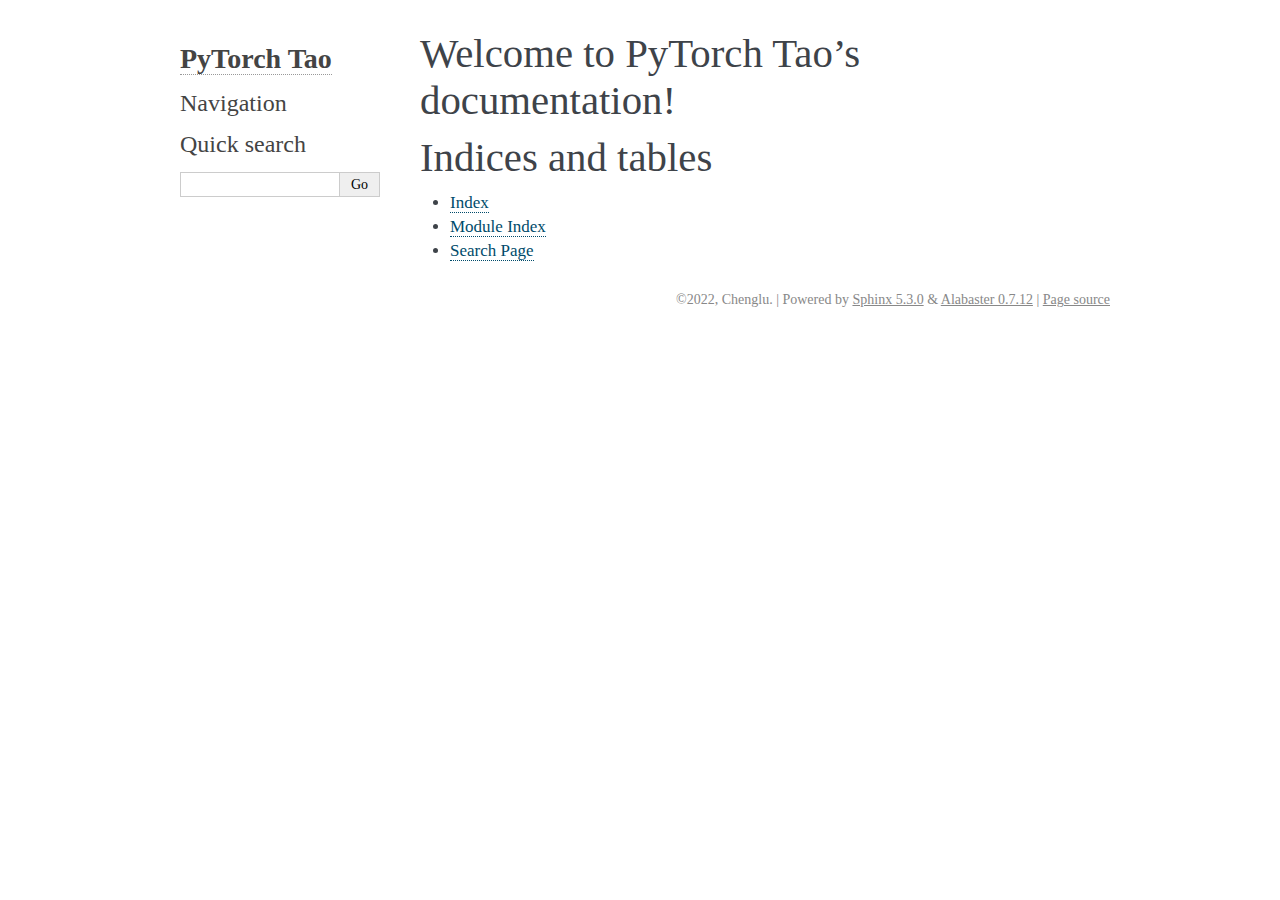
<file: docs/_build/html/index.html>
<!DOCTYPE html>

<html lang="en">
  <head>
    <meta charset="utf-8" />
    <meta name="viewport" content="width=device-width, initial-scale=1.0" /><meta name="generator" content="Docutils 0.19: https://docutils.sourceforge.io/" />

    <title>Welcome to PyTorch Tao’s documentation! &#8212; PyTorch Tao 0.1.9 documentation</title>
    <link rel="stylesheet" type="text/css" href="_static/pygments.css" />
    <link rel="stylesheet" type="text/css" href="_static/alabaster.css" />
    <script data-url_root="./" id="documentation_options" src="_static/documentation_options.js"></script>
    <script src="_static/jquery.js"></script>
    <script src="_static/underscore.js"></script>
    <script src="_static/_sphinx_javascript_frameworks_compat.js"></script>
    <script src="_static/doctools.js"></script>
    <script src="_static/sphinx_highlight.js"></script>
    <link rel="index" title="Index" href="genindex.html" />
    <link rel="search" title="Search" href="search.html" />
   
  <link rel="stylesheet" href="_static/custom.css" type="text/css" />
  
  
  <meta name="viewport" content="width=device-width, initial-scale=0.9, maximum-scale=0.9" />

  </head><body>
  

    <div class="document">
      <div class="documentwrapper">
        <div class="bodywrapper">
          

          <div class="body" role="main">
            
  <section id="welcome-to-pytorch-tao-s-documentation">
<h1>Welcome to PyTorch Tao’s documentation!<a class="headerlink" href="#welcome-to-pytorch-tao-s-documentation" title="Permalink to this heading">¶</a></h1>
<div class="toctree-wrapper compound">
</div>
</section>
<section id="indices-and-tables">
<h1>Indices and tables<a class="headerlink" href="#indices-and-tables" title="Permalink to this heading">¶</a></h1>
<ul class="simple">
<li><p><a class="reference internal" href="genindex.html"><span class="std std-ref">Index</span></a></p></li>
<li><p><a class="reference internal" href="py-modindex.html"><span class="std std-ref">Module Index</span></a></p></li>
<li><p><a class="reference internal" href="search.html"><span class="std std-ref">Search Page</span></a></p></li>
</ul>
</section>


          </div>
          
        </div>
      </div>
      <div class="sphinxsidebar" role="navigation" aria-label="main navigation">
        <div class="sphinxsidebarwrapper">
<h1 class="logo"><a href="#">PyTorch Tao</a></h1>








<h3>Navigation</h3>

<div class="relations">
<h3>Related Topics</h3>
<ul>
  <li><a href="#">Documentation overview</a><ul>
  </ul></li>
</ul>
</div>
<div id="searchbox" style="display: none" role="search">
  <h3 id="searchlabel">Quick search</h3>
    <div class="searchformwrapper">
    <form class="search" action="search.html" method="get">
      <input type="text" name="q" aria-labelledby="searchlabel" autocomplete="off" autocorrect="off" autocapitalize="off" spellcheck="false"/>
      <input type="submit" value="Go" />
    </form>
    </div>
</div>
<script>document.getElementById('searchbox').style.display = "block"</script>








        </div>
      </div>
      <div class="clearer"></div>
    </div>
    <div class="footer">
      &copy;2022, Chenglu.
      
      |
      Powered by <a href="http://sphinx-doc.org/">Sphinx 5.3.0</a>
      &amp; <a href="https://github.com/bitprophet/alabaster">Alabaster 0.7.12</a>
      
      |
      <a href="_sources/index.rst.txt"
          rel="nofollow">Page source</a>
    </div>

    

    
  </body>
</html>
</file>
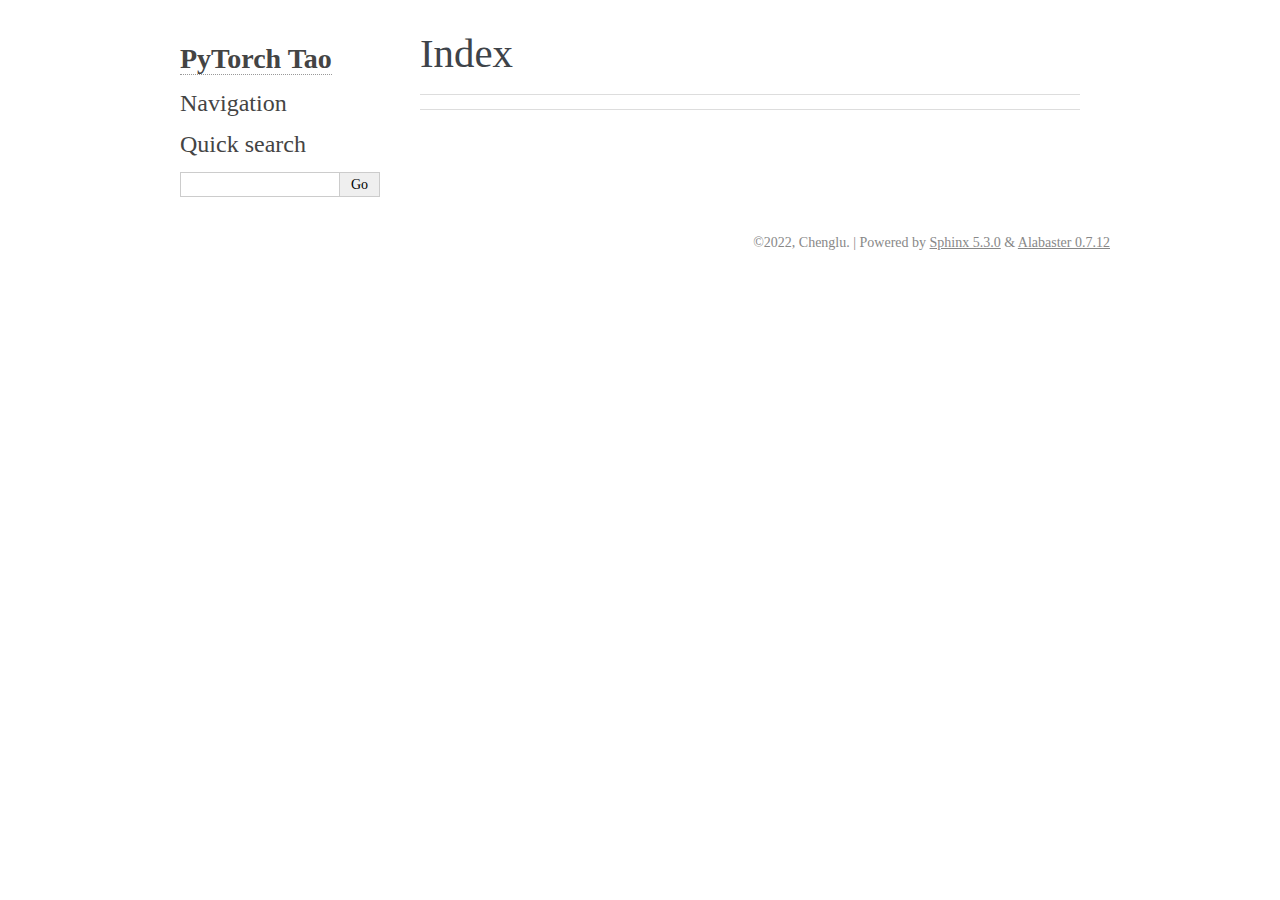
<file: docs/_build/html/genindex.html>
<!DOCTYPE html>

<html lang="en">
  <head>
    <meta charset="utf-8" />
    <meta name="viewport" content="width=device-width, initial-scale=1.0" />
    <title>Index &#8212; PyTorch Tao 0.1.9 documentation</title>
    <link rel="stylesheet" type="text/css" href="_static/pygments.css" />
    <link rel="stylesheet" type="text/css" href="_static/alabaster.css" />
    <script data-url_root="./" id="documentation_options" src="_static/documentation_options.js"></script>
    <script src="_static/jquery.js"></script>
    <script src="_static/underscore.js"></script>
    <script src="_static/_sphinx_javascript_frameworks_compat.js"></script>
    <script src="_static/doctools.js"></script>
    <script src="_static/sphinx_highlight.js"></script>
    <link rel="index" title="Index" href="#" />
    <link rel="search" title="Search" href="search.html" />
   
  <link rel="stylesheet" href="_static/custom.css" type="text/css" />
  
  
  <meta name="viewport" content="width=device-width, initial-scale=0.9, maximum-scale=0.9" />

  </head><body>
  

    <div class="document">
      <div class="documentwrapper">
        <div class="bodywrapper">
          

          <div class="body" role="main">
            

<h1 id="index">Index</h1>

<div class="genindex-jumpbox">
 
</div>


          </div>
          
        </div>
      </div>
      <div class="sphinxsidebar" role="navigation" aria-label="main navigation">
        <div class="sphinxsidebarwrapper">
<h1 class="logo"><a href="index.html">PyTorch Tao</a></h1>








<h3>Navigation</h3>

<div class="relations">
<h3>Related Topics</h3>
<ul>
  <li><a href="index.html">Documentation overview</a><ul>
  </ul></li>
</ul>
</div>
<div id="searchbox" style="display: none" role="search">
  <h3 id="searchlabel">Quick search</h3>
    <div class="searchformwrapper">
    <form class="search" action="search.html" method="get">
      <input type="text" name="q" aria-labelledby="searchlabel" autocomplete="off" autocorrect="off" autocapitalize="off" spellcheck="false"/>
      <input type="submit" value="Go" />
    </form>
    </div>
</div>
<script>document.getElementById('searchbox').style.display = "block"</script>








        </div>
      </div>
      <div class="clearer"></div>
    </div>
    <div class="footer">
      &copy;2022, Chenglu.
      
      |
      Powered by <a href="http://sphinx-doc.org/">Sphinx 5.3.0</a>
      &amp; <a href="https://github.com/bitprophet/alabaster">Alabaster 0.7.12</a>
      
    </div>

    

    
  </body>
</html>
</file>
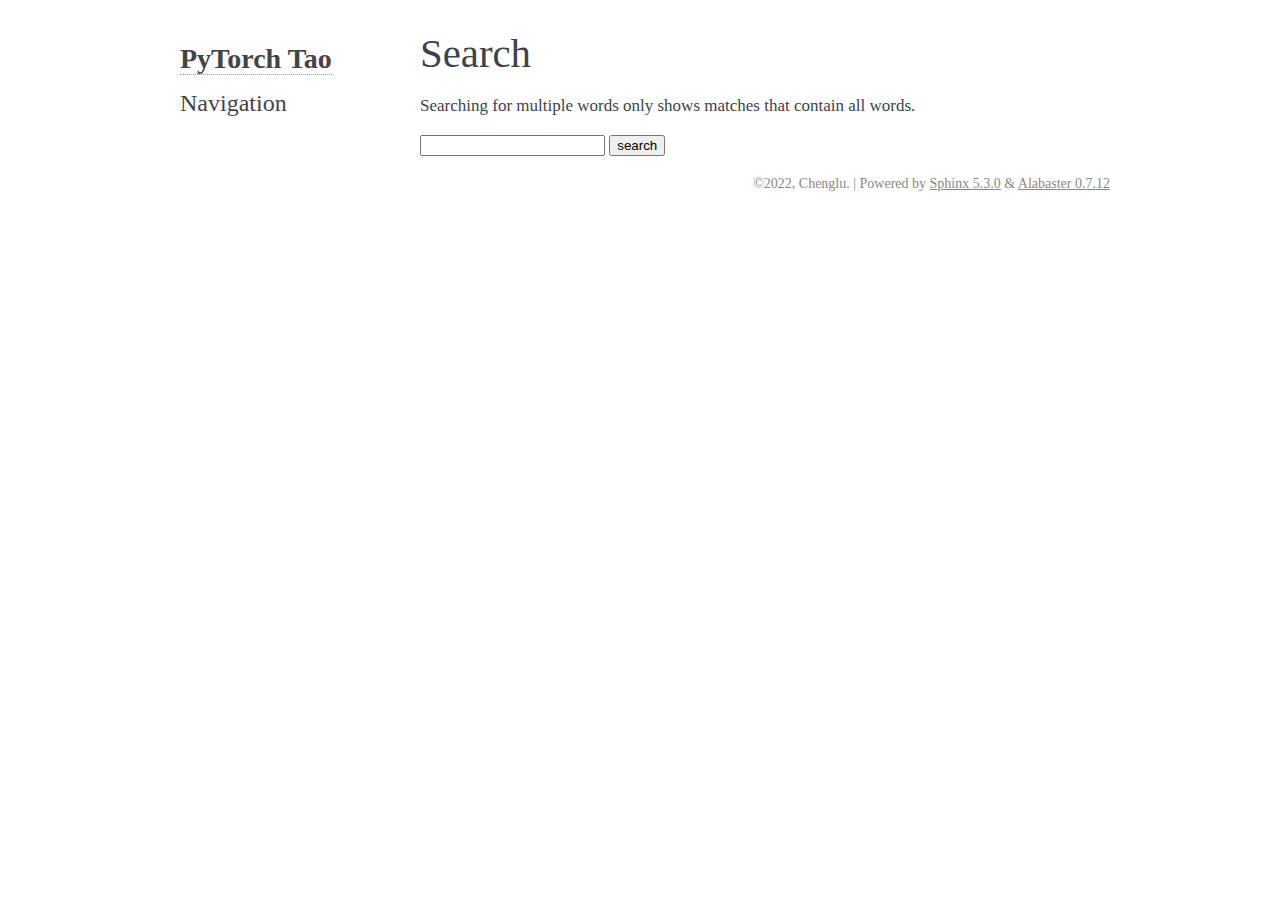
<file: docs/_build/html/search.html>
<!DOCTYPE html>

<html lang="en">
  <head>
    <meta charset="utf-8" />
    <meta name="viewport" content="width=device-width, initial-scale=1.0" />
    <title>Search &#8212; PyTorch Tao 0.1.9 documentation</title>
    <link rel="stylesheet" type="text/css" href="_static/pygments.css" />
    <link rel="stylesheet" type="text/css" href="_static/alabaster.css" />
    
    <script data-url_root="./" id="documentation_options" src="_static/documentation_options.js"></script>
    <script src="_static/jquery.js"></script>
    <script src="_static/underscore.js"></script>
    <script src="_static/_sphinx_javascript_frameworks_compat.js"></script>
    <script src="_static/doctools.js"></script>
    <script src="_static/sphinx_highlight.js"></script>
    <script src="_static/searchtools.js"></script>
    <script src="_static/language_data.js"></script>
    <link rel="index" title="Index" href="genindex.html" />
    <link rel="search" title="Search" href="#" />
  <script src="searchindex.js" defer></script>
  
   
  <link rel="stylesheet" href="_static/custom.css" type="text/css" />
  
  
  <meta name="viewport" content="width=device-width, initial-scale=0.9, maximum-scale=0.9" />


  </head><body>
  

    <div class="document">
      <div class="documentwrapper">
        <div class="bodywrapper">
          

          <div class="body" role="main">
            
  <h1 id="search-documentation">Search</h1>
  
  <noscript>
  <div class="admonition warning">
  <p>
    Please activate JavaScript to enable the search
    functionality.
  </p>
  </div>
  </noscript>
  
  
  <p>
    Searching for multiple words only shows matches that contain
    all words.
  </p>
  
  
  <form action="" method="get">
    <input type="text" name="q" aria-labelledby="search-documentation" value="" autocomplete="off" autocorrect="off" autocapitalize="off" spellcheck="false"/>
    <input type="submit" value="search" />
    <span id="search-progress" style="padding-left: 10px"></span>
  </form>
  
  
  
  <div id="search-results">
  
  </div>
  

          </div>
          
        </div>
      </div>
      <div class="sphinxsidebar" role="navigation" aria-label="main navigation">
        <div class="sphinxsidebarwrapper">
<h1 class="logo"><a href="index.html">PyTorch Tao</a></h1>








<h3>Navigation</h3>

<div class="relations">
<h3>Related Topics</h3>
<ul>
  <li><a href="index.html">Documentation overview</a><ul>
  </ul></li>
</ul>
</div>








        </div>
      </div>
      <div class="clearer"></div>
    </div>
    <div class="footer">
      &copy;2022, Chenglu.
      
      |
      Powered by <a href="http://sphinx-doc.org/">Sphinx 5.3.0</a>
      &amp; <a href="https://github.com/bitprophet/alabaster">Alabaster 0.7.12</a>
      
    </div>

    

    
  </body>
</html>
</file>
<file: docs/_build/html/_static/pygments.css>
pre { line-height: 125%; }
td.linenos .normal { color: inherit; background-color: transparent; padding-left: 5px; padding-right: 5px; }
span.linenos { color: inherit; background-color: transparent; padding-left: 5px; padding-right: 5px; }
td.linenos .special { color: #000000; background-color: #ffffc0; padding-left: 5px; padding-right: 5px; }
span.linenos.special { color: #000000; background-color: #ffffc0; padding-left: 5px; padding-right: 5px; }
.highlight .hll { background-color: #ffffcc }
.highlight { background: #f8f8f8; }
.highlight .c { color: #8f5902; font-style: italic } /* Comment */
.highlight .err { color: #a40000; border: 1px solid #ef2929 } /* Error */
.highlight .g { color: #000000 } /* Generic */
.highlight .k { color: #004461; font-weight: bold } /* Keyword */
.highlight .l { color: #000000 } /* Literal */
.highlight .n { color: #000000 } /* Name */
.highlight .o { color: #582800 } /* Operator */
.highlight .x { color: #000000 } /* Other */
.highlight .p { color: #000000; font-weight: bold } /* Punctuation */
.highlight .ch { color: #8f5902; font-style: italic } /* Comment.Hashbang */
.highlight .cm { color: #8f5902; font-style: italic } /* Comment.Multiline */
.highlight .cp { color: #8f5902 } /* Comment.Preproc */
.highlight .cpf { color: #8f5902; font-style: italic } /* Comment.PreprocFile */
.highlight .c1 { color: #8f5902; font-style: italic } /* Comment.Single */
.highlight .cs { color: #8f5902; font-style: italic } /* Comment.Special */
.highlight .gd { color: #a40000 } /* Generic.Deleted */
.highlight .ge { color: #000000; font-style: italic } /* Generic.Emph */
.highlight .gr { color: #ef2929 } /* Generic.Error */
.highlight .gh { color: #000080; font-weight: bold } /* Generic.Heading */
.highlight .gi { color: #00A000 } /* Generic.Inserted */
.highlight .go { color: #888888 } /* Generic.Output */
.highlight .gp { color: #745334 } /* Generic.Prompt */
.highlight .gs { color: #000000; font-weight: bold } /* Generic.Strong */
.highlight .gu { color: #800080; font-weight: bold } /* Generic.Subheading */
.highlight .gt { color: #a40000; font-weight: bold } /* Generic.Traceback */
.highlight .kc { color: #004461; font-weight: bold } /* Keyword.Constant */
.highlight .kd { color: #004461; font-weight: bold } /* Keyword.Declaration */
.highlight .kn { color: #004461; font-weight: bold } /* Keyword.Namespace */
.highlight .kp { color: #004461; font-weight: bold } /* Keyword.Pseudo */
.highlight .kr { color: #004461; font-weight: bold } /* Keyword.Reserved */
.highlight .kt { color: #004461; font-weight: bold } /* Keyword.Type */
.highlight .ld { color: #000000 } /* Literal.Date */
.highlight .m { color: #990000 } /* Literal.Number */
.highlight .s { color: #4e9a06 } /* Literal.String */
.highlight .na { color: #c4a000 } /* Name.Attribute */
.highlight .nb { color: #004461 } /* Name.Builtin */
.highlight .nc { color: #000000 } /* Name.Class */
.highlight .no { color: #000000 } /* Name.Constant */
.highlight .nd { color: #888888 } /* Name.Decorator */
.highlight .ni { color: #ce5c00 } /* Name.Entity */
.highlight .ne { color: #cc0000; font-weight: bold } /* Name.Exception */
.highlight .nf { color: #000000 } /* Name.Function */
.highlight .nl { color: #f57900 } /* Name.Label */
.highlight .nn { color: #000000 } /* Name.Namespace */
.highlight .nx { color: #000000 } /* Name.Other */
.highlight .py { color: #000000 } /* Name.Property */
.highlight .nt { color: #004461; font-weight: bold } /* Name.Tag */
.highlight .nv { color: #000000 } /* Name.Variable */
.highlight .ow { color: #004461; font-weight: bold } /* Operator.Word */
.highlight .pm { color: #000000; font-weight: bold } /* Punctuation.Marker */
.highlight .w { color: #f8f8f8; text-decoration: underline } /* Text.Whitespace */
.highlight .mb { color: #990000 } /* Literal.Number.Bin */
.highlight .mf { color: #990000 } /* Literal.Number.Float */
.highlight .mh { color: #990000 } /* Literal.Number.Hex */
.highlight .mi { color: #990000 } /* Literal.Number.Integer */
.highlight .mo { color: #990000 } /* Literal.Number.Oct */
.highlight .sa { color: #4e9a06 } /* Literal.String.Affix */
.highlight .sb { color: #4e9a06 } /* Literal.String.Backtick */
.highlight .sc { color: #4e9a06 } /* Literal.String.Char */
.highlight .dl { color: #4e9a06 } /* Literal.String.Delimiter */
.highlight .sd { color: #8f5902; font-style: italic } /* Literal.String.Doc */
.highlight .s2 { color: #4e9a06 } /* Literal.String.Double */
.highlight .se { color: #4e9a06 } /* Literal.String.Escape */
.highlight .sh { color: #4e9a06 } /* Literal.String.Heredoc */
.highlight .si { color: #4e9a06 } /* Literal.String.Interpol */
.highlight .sx { color: #4e9a06 } /* Literal.String.Other */
.highlight .sr { color: #4e9a06 } /* Literal.String.Regex */
.highlight .s1 { color: #4e9a06 } /* Literal.String.Single */
.highlight .ss { color: #4e9a06 } /* Literal.String.Symbol */
.highlight .bp { color: #3465a4 } /* Name.Builtin.Pseudo */
.highlight .fm { color: #000000 } /* Name.Function.Magic */
.highlight .vc { color: #000000 } /* Name.Variable.Class */
.highlight .vg { color: #000000 } /* Name.Variable.Global */
.highlight .vi { color: #000000 } /* Name.Variable.Instance */
.highlight .vm { color: #000000 } /* Name.Variable.Magic */
.highlight .il { color: #990000 } /* Literal.Number.Integer.Long */
</file>
<file: docs/_build/html/_static/alabaster.css>
@import url("basic.css");

/* -- page layout ----------------------------------------------------------- */

body {
    font-family: Georgia, serif;
    font-size: 17px;
    background-color: #fff;
    color: #000;
    margin: 0;
    padding: 0;
}


div.document {
    width: 940px;
    margin: 30px auto 0 auto;
}

div.documentwrapper {
    float: left;
    width: 100%;
}

div.bodywrapper {
    margin: 0 0 0 220px;
}

div.sphinxsidebar {
    width: 220px;
    font-size: 14px;
    line-height: 1.5;
}

hr {
    border: 1px solid #B1B4B6;
}

div.body {
    background-color: #fff;
    color: #3E4349;
    padding: 0 30px 0 30px;
}

div.body > .section {
    text-align: left;
}

div.footer {
    width: 940px;
    margin: 20px auto 30px auto;
    font-size: 14px;
    color: #888;
    text-align: right;
}

div.footer a {
    color: #888;
}

p.caption {
    font-family: inherit;
    font-size: inherit;
}


div.relations {
    display: none;
}


div.sphinxsidebar a {
    color: #444;
    text-decoration: none;
    border-bottom: 1px dotted #999;
}

div.sphinxsidebar a:hover {
    border-bottom: 1px solid #999;
}

div.sphinxsidebarwrapper {
    padding: 18px 10px;
}

div.sphinxsidebarwrapper p.logo {
    padding: 0;
    margin: -10px 0 0 0px;
    text-align: center;
}

div.sphinxsidebarwrapper h1.logo {
    margin-top: -10px;
    text-align: center;
    margin-bottom: 5px;
    text-align: left;
}

div.sphinxsidebarwrapper h1.logo-name {
    margin-top: 0px;
}

div.sphinxsidebarwrapper p.blurb {
    margin-top: 0;
    font-style: normal;
}

div.sphinxsidebar h3,
div.sphinxsidebar h4 {
    font-family: Georgia, serif;
    color: #444;
    font-size: 24px;
    font-weight: normal;
    margin: 0 0 5px 0;
    padding: 0;
}

div.sphinxsidebar h4 {
    font-size: 20px;
}

div.sphinxsidebar h3 a {
    color: #444;
}

div.sphinxsidebar p.logo a,
div.sphinxsidebar h3 a,
div.sphinxsidebar p.logo a:hover,
div.sphinxsidebar h3 a:hover {
    border: none;
}

div.sphinxsidebar p {
    color: #555;
    margin: 10px 0;
}

div.sphinxsidebar ul {
    margin: 10px 0;
    padding: 0;
    color: #000;
}

div.sphinxsidebar ul li.toctree-l1 > a {
    font-size: 120%;
}

div.sphinxsidebar ul li.toctree-l2 > a {
    font-size: 110%;
}

div.sphinxsidebar input {
    border: 1px solid #CCC;
    font-family: Georgia, serif;
    font-size: 1em;
}

div.sphinxsidebar hr {
    border: none;
    height: 1px;
    color: #AAA;
    background: #AAA;

    text-align: left;
    margin-left: 0;
    width: 50%;
}

div.sphinxsidebar .badge {
    border-bottom: none;
}

div.sphinxsidebar .badge:hover {
    border-bottom: none;
}

/* To address an issue with donation coming after search */
div.sphinxsidebar h3.donation {
    margin-top: 10px;
}

/* -- body styles ----------------------------------------------------------- */

a {
    color: #004B6B;
    text-decoration: underline;
}

a:hover {
    color: #6D4100;
    text-decoration: underline;
}

div.body h1,
div.body h2,
div.body h3,
div.body h4,
div.body h5,
div.body h6 {
    font-family: Georgia, serif;
    font-weight: normal;
    margin: 30px 0px 10px 0px;
    padding: 0;
}

div.body h1 { margin-top: 0; padding-top: 0; font-size: 240%; }
div.body h2 { font-size: 180%; }
div.body h3 { font-size: 150%; }
div.body h4 { font-size: 130%; }
div.body h5 { font-size: 100%; }
div.body h6 { font-size: 100%; }

a.headerlink {
    color: #DDD;
    padding: 0 4px;
    text-decoration: none;
}

a.headerlink:hover {
    color: #444;
    background: #EAEAEA;
}

div.body p, div.body dd, div.body li {
    line-height: 1.4em;
}

div.admonition {
    margin: 20px 0px;
    padding: 10px 30px;
    background-color: #EEE;
    border: 1px solid #CCC;
}

div.admonition tt.xref, div.admonition code.xref, div.admonition a tt {
    background-color: #FBFBFB;
    border-bottom: 1px solid #fafafa;
}

div.admonition p.admonition-title {
    font-family: Georgia, serif;
    font-weight: normal;
    font-size: 24px;
    margin: 0 0 10px 0;
    padding: 0;
    line-height: 1;
}

div.admonition p.last {
    margin-bottom: 0;
}

div.highlight {
    background-color: #fff;
}

dt:target, .highlight {
    background: #FAF3E8;
}

div.warning {
    background-color: #FCC;
    border: 1px solid #FAA;
}

div.danger {
    background-color: #FCC;
    border: 1px solid #FAA;
    -moz-box-shadow: 2px 2px 4px #D52C2C;
    -webkit-box-shadow: 2px 2px 4px #D52C2C;
    box-shadow: 2px 2px 4px #D52C2C;
}

div.error {
    background-color: #FCC;
    border: 1px solid #FAA;
    -moz-box-shadow: 2px 2px 4px #D52C2C;
    -webkit-box-shadow: 2px 2px 4px #D52C2C;
    box-shadow: 2px 2px 4px #D52C2C;
}

div.caution {
    background-color: #FCC;
    border: 1px solid #FAA;
}

div.attention {
    background-color: #FCC;
    border: 1px solid #FAA;
}

div.important {
    background-color: #EEE;
    border: 1px solid #CCC;
}

div.note {
    background-color: #EEE;
    border: 1px solid #CCC;
}

div.tip {
    background-color: #EEE;
    border: 1px solid #CCC;
}

div.hint {
    background-color: #EEE;
    border: 1px solid #CCC;
}

div.seealso {
    background-color: #EEE;
    border: 1px solid #CCC;
}

div.topic {
    background-color: #EEE;
}

p.admonition-title {
    display: inline;
}

p.admonition-title:after {
    content: ":";
}

pre, tt, code {
    font-family: 'Consolas', 'Menlo', 'DejaVu Sans Mono', 'Bitstream Vera Sans Mono', monospace;
    font-size: 0.9em;
}

.hll {
    background-color: #FFC;
    margin: 0 -12px;
    padding: 0 12px;
    display: block;
}

img.screenshot {
}

tt.descname, tt.descclassname, code.descname, code.descclassname {
    font-size: 0.95em;
}

tt.descname, code.descname {
    padding-right: 0.08em;
}

img.screenshot {
    -moz-box-shadow: 2px 2px 4px #EEE;
    -webkit-box-shadow: 2px 2px 4px #EEE;
    box-shadow: 2px 2px 4px #EEE;
}

table.docutils {
    border: 1px solid #888;
    -moz-box-shadow: 2px 2px 4px #EEE;
    -webkit-box-shadow: 2px 2px 4px #EEE;
    box-shadow: 2px 2px 4px #EEE;
}

table.docutils td, table.docutils th {
    border: 1px solid #888;
    padding: 0.25em 0.7em;
}

table.field-list, table.footnote {
    border: none;
    -moz-box-shadow: none;
    -webkit-box-shadow: none;
    box-shadow: none;
}

table.footnote {
    margin: 15px 0;
    width: 100%;
    border: 1px solid #EEE;
    background: #FDFDFD;
    font-size: 0.9em;
}

table.footnote + table.footnote {
    margin-top: -15px;
    border-top: none;
}

table.field-list th {
    padding: 0 0.8em 0 0;
}

table.field-list td {
    padding: 0;
}

table.field-list p {
    margin-bottom: 0.8em;
}

/* Cloned from
 * https://github.com/sphinx-doc/sphinx/commit/ef60dbfce09286b20b7385333d63a60321784e68
 */
.field-name {
    -moz-hyphens: manual;
    -ms-hyphens: manual;
    -webkit-hyphens: manual;
    hyphens: manual;
}

table.footnote td.label {
    width: .1px;
    padding: 0.3em 0 0.3em 0.5em;
}

table.footnote td {
    padding: 0.3em 0.5em;
}

dl {
    margin: 0;
    padding: 0;
}

dl dd {
    margin-left: 30px;
}

blockquote {
    margin: 0 0 0 30px;
    padding: 0;
}

ul, ol {
    /* Matches the 30px from the narrow-screen "li > ul" selector below */
    margin: 10px 0 10px 30px;
    padding: 0;
}

pre {
    background: #EEE;
    padding: 7px 30px;
    margin: 15px 0px;
    line-height: 1.3em;
}

div.viewcode-block:target {
    background: #ffd;
}

dl pre, blockquote pre, li pre {
    margin-left: 0;
    padding-left: 30px;
}

tt, code {
    background-color: #ecf0f3;
    color: #222;
    /* padding: 1px 2px; */
}

tt.xref, code.xref, a tt {
    background-color: #FBFBFB;
    border-bottom: 1px solid #fff;
}

a.reference {
    text-decoration: none;
    border-bottom: 1px dotted #004B6B;
}

/* Don't put an underline on images */
a.image-reference, a.image-reference:hover {
    border-bottom: none;
}

a.reference:hover {
    border-bottom: 1px solid #6D4100;
}

a.footnote-reference {
    text-decoration: none;
    font-size: 0.7em;
    vertical-align: top;
    border-bottom: 1px dotted #004B6B;
}

a.footnote-reference:hover {
    border-bottom: 1px solid #6D4100;
}

a:hover tt, a:hover code {
    background: #EEE;
}


@media screen and (max-width: 870px) {

    div.sphinxsidebar {
    	display: none;
    }

    div.document {
       width: 100%;

    }

    div.documentwrapper {
    	margin-left: 0;
    	margin-top: 0;
    	margin-right: 0;
    	margin-bottom: 0;
    }

    div.bodywrapper {
    	margin-top: 0;
    	margin-right: 0;
    	margin-bottom: 0;
    	margin-left: 0;
    }

    ul {
    	margin-left: 0;
    }

	li > ul {
        /* Matches the 30px from the "ul, ol" selector above */
		margin-left: 30px;
	}

    .document {
    	width: auto;
    }

    .footer {
    	width: auto;
    }

    .bodywrapper {
    	margin: 0;
    }

    .footer {
    	width: auto;
    }

    .github {
        display: none;
    }



}



@media screen and (max-width: 875px) {

    body {
        margin: 0;
        padding: 20px 30px;
    }

    div.documentwrapper {
        float: none;
        background: #fff;
    }

    div.sphinxsidebar {
        display: block;
        float: none;
        width: 102.5%;
        margin: 50px -30px -20px -30px;
        padding: 10px 20px;
        background: #333;
        color: #FFF;
    }

    div.sphinxsidebar h3, div.sphinxsidebar h4, div.sphinxsidebar p,
    div.sphinxsidebar h3 a {
        color: #fff;
    }

    div.sphinxsidebar a {
        color: #AAA;
    }

    div.sphinxsidebar p.logo {
        display: none;
    }

    div.document {
        width: 100%;
        margin: 0;
    }

    div.footer {
        display: none;
    }

    div.bodywrapper {
        margin: 0;
    }

    div.body {
        min-height: 0;
        padding: 0;
    }

    .rtd_doc_footer {
        display: none;
    }

    .document {
        width: auto;
    }

    .footer {
        width: auto;
    }

    .footer {
        width: auto;
    }

    .github {
        display: none;
    }
}


/* misc. */

.revsys-inline {
    display: none!important;
}

/* Make nested-list/multi-paragraph items look better in Releases changelog
 * pages. Without this, docutils' magical list fuckery causes inconsistent
 * formatting between different release sub-lists.
 */
div#changelog > div.section > ul > li > p:only-child {
    margin-bottom: 0;
}

/* Hide fugly table cell borders in ..bibliography:: directive output */
table.docutils.citation, table.docutils.citation td, table.docutils.citation th {
  border: none;
  /* Below needed in some edge cases; if not applied, bottom shadows appear */
  -moz-box-shadow: none;
  -webkit-box-shadow: none;
  box-shadow: none;
}


/* relbar */

.related {
    line-height: 30px;
    width: 100%;
    font-size: 0.9rem;
}

.related.top {
    border-bottom: 1px solid #EEE;
    margin-bottom: 20px;
}

.related.bottom {
    border-top: 1px solid #EEE;
}

.related ul {
    padding: 0;
    margin: 0;
    list-style: none;
}

.related li {
    display: inline;
}

nav#rellinks {
    float: right;
}

nav#rellinks li+li:before {
    content: "|";
}

nav#breadcrumbs li+li:before {
    content: "\00BB";
}

/* Hide certain items when printing */
@media print {
    div.related {
        display: none;
    }
}
</file>
<file: docs/_build/html/_static/custom.css>
/* This file intentionally left blank. */
</file>
